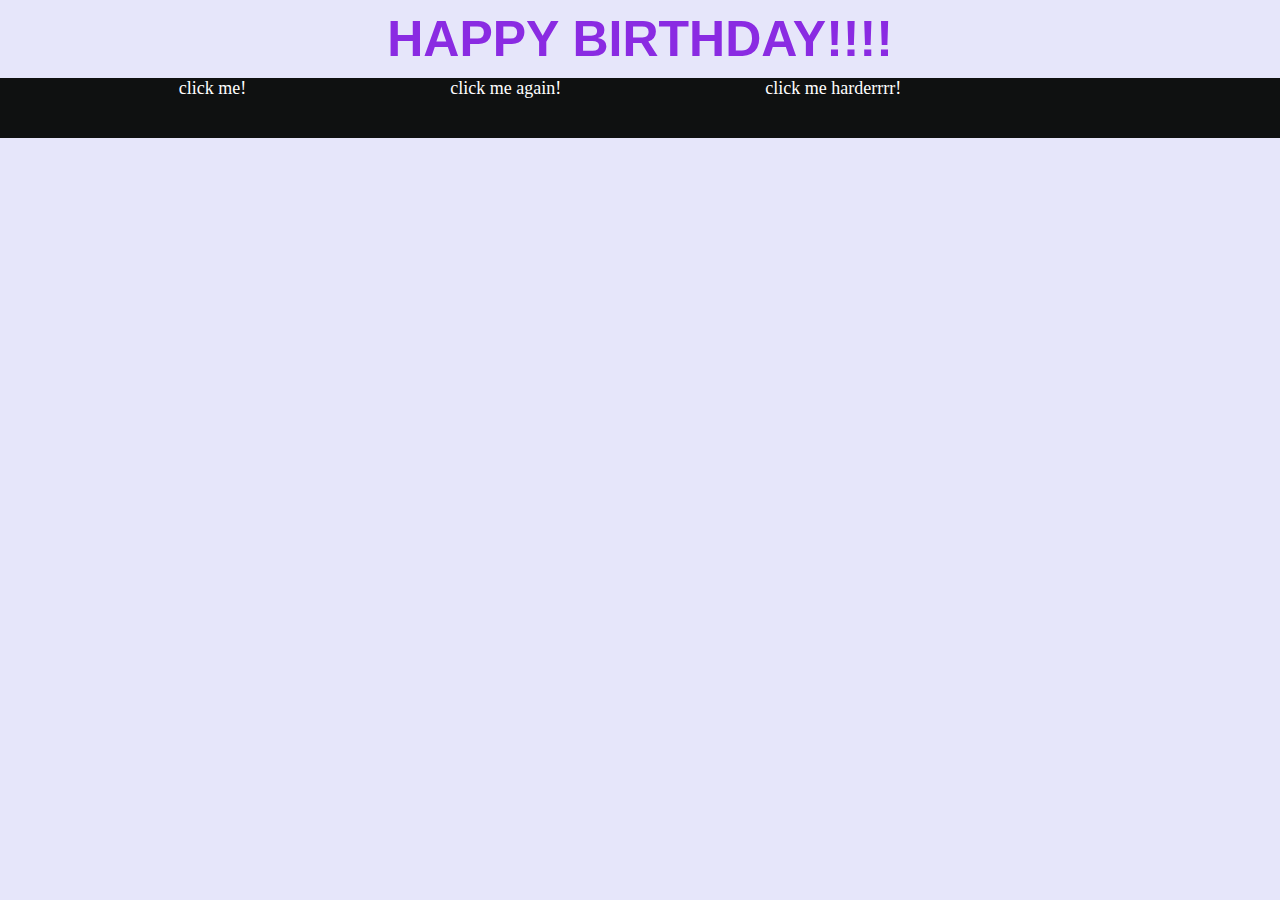
<file: wishing/index.html>
<!DOCTYPE html>
<html lang="en">
<head>
    <meta charset="UTF-8">
    <meta name="viewport" content="width=device-width, initial-scale=1.0">
    <title>Document</title>
    <link rel="stylesheet" href="style.css">
</head>
<body>
    <header>
        <h1 id="happy">HAPPY BIRTHDAY!!!!</h1>

        <div id="navbar">  
            <a href="#">click me!</a>
            <a href="#">click me again!</a>
            <a href="#">click me harderrrr!</a>
        </div>

    </header>

    <div id="middle">

    </div>

    <footer>
        
    </footer>
</body>
</html>
</file>
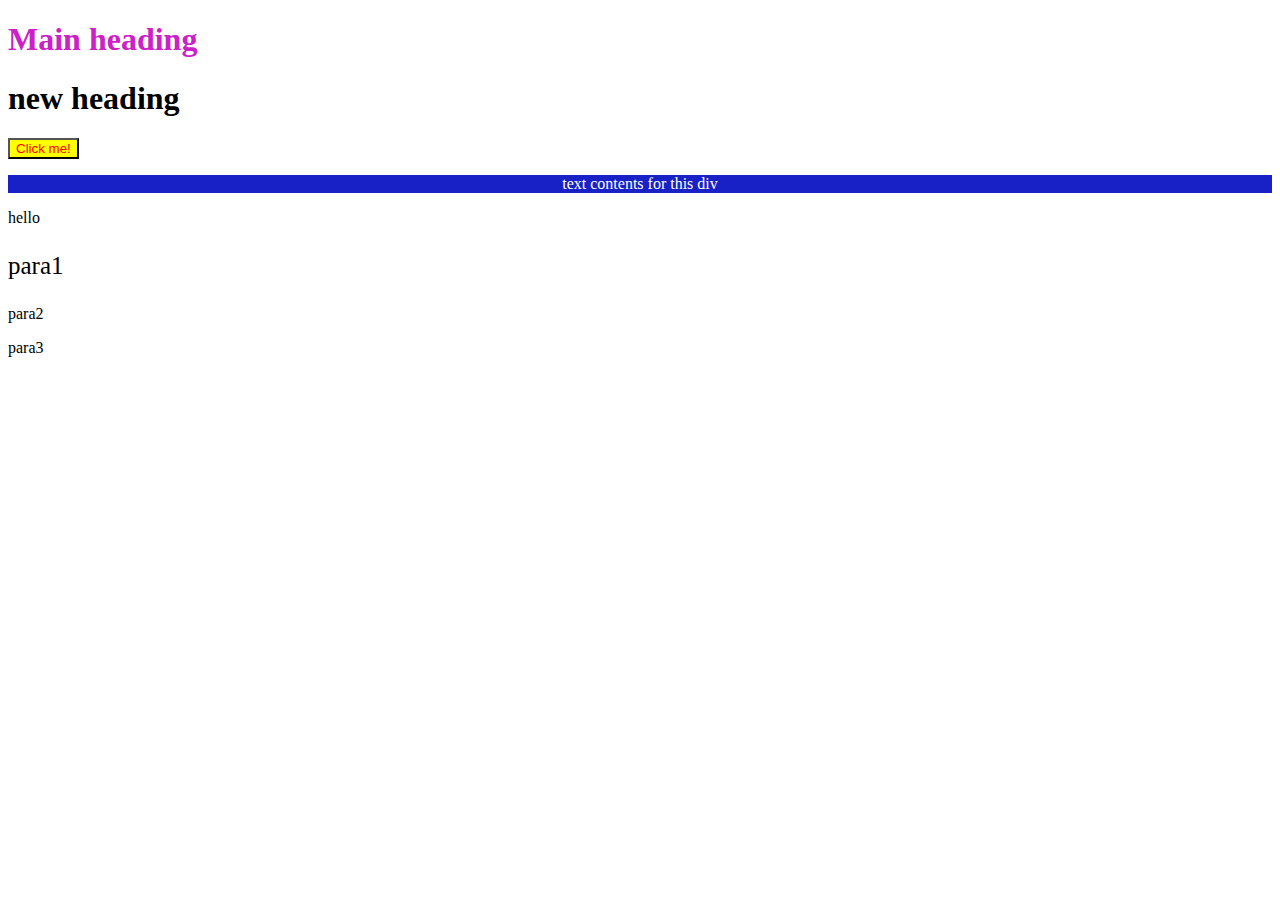
<file: Levels/Level1/index.html>
<!DOCTYPE html>
<html lang="en">
<head>
    <meta charset="UTF-8">
    <meta name="viewport" content="width=device-width, initial-scale=1.0">
    <title>Document</title>
    <link rel = "stylesheet" href = "style.css">
</head>
<body>

    <h1 id="heading1">Main heading</h1>
    <h1 id="heading2">new heading</h1>

    <button> Click me!</button>

    <div id="box">
        <p>text contents for this div</p>
    </div>

    <p>hello</p>

    <p id="one">para1</p>
    <p id="two">para2</p>
    <p id="three">para3</p>
    
</body>
</html>
</file>
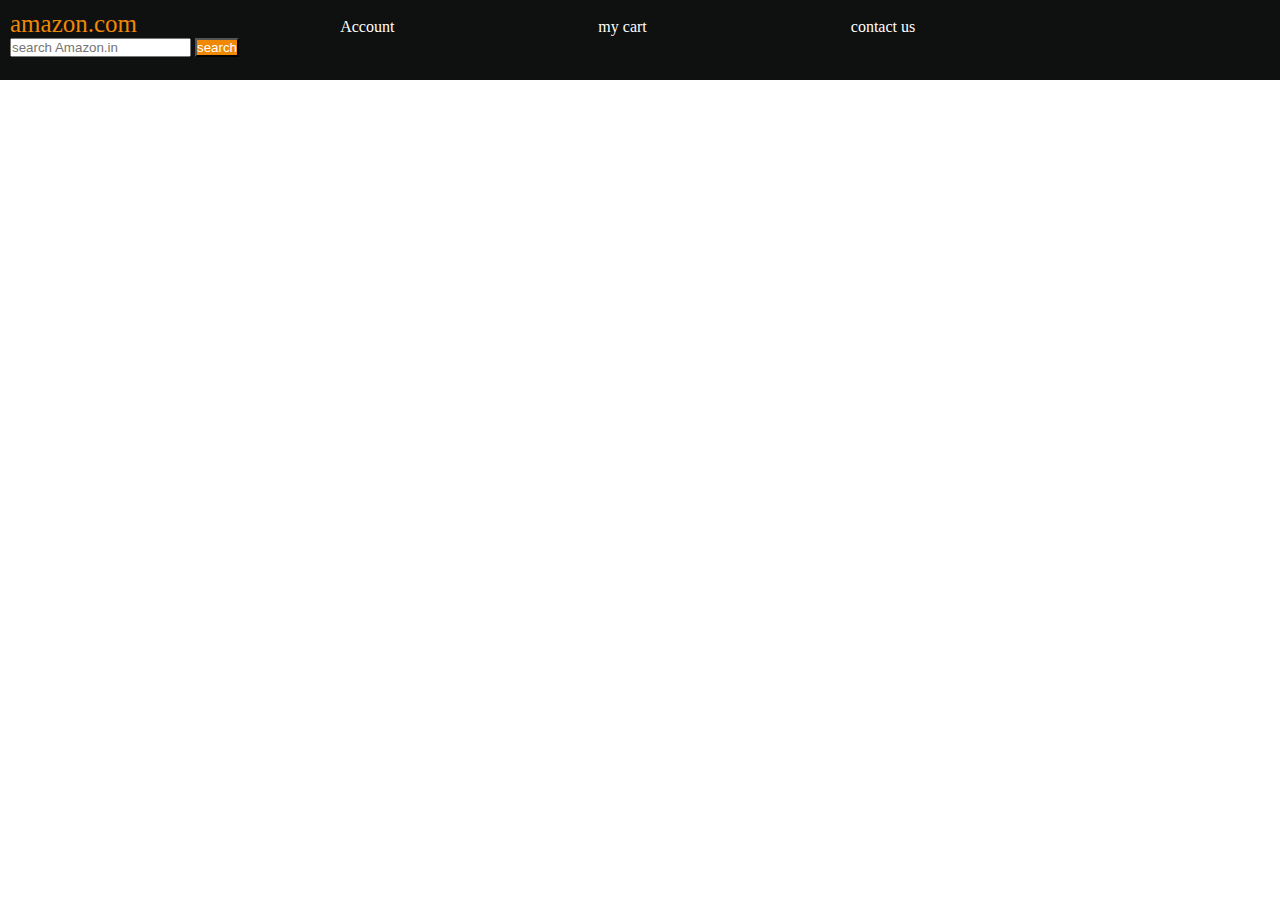
<file: Levels/level2/index.html>
<!DOCTYPE html>
<html lang="en">
<head>
    <meta charset="UTF-8">
    <meta name="viewport" content="width=device-width, initial-scale=1.0">
    <title>Document</title>
    <link rel="stylesheet" href="style.css">
</head>
<body>
    <div id="navbar">
        <a id="logo" href="#">amazon.com</a>
        <a href="#">Account</a>
        <a href="#">my cart</a>
        <a href="#">contact us</a>
        <input placeholder="search Amazon.in">
        <button>search</button>
    </div>
</body>
</html>
</file>
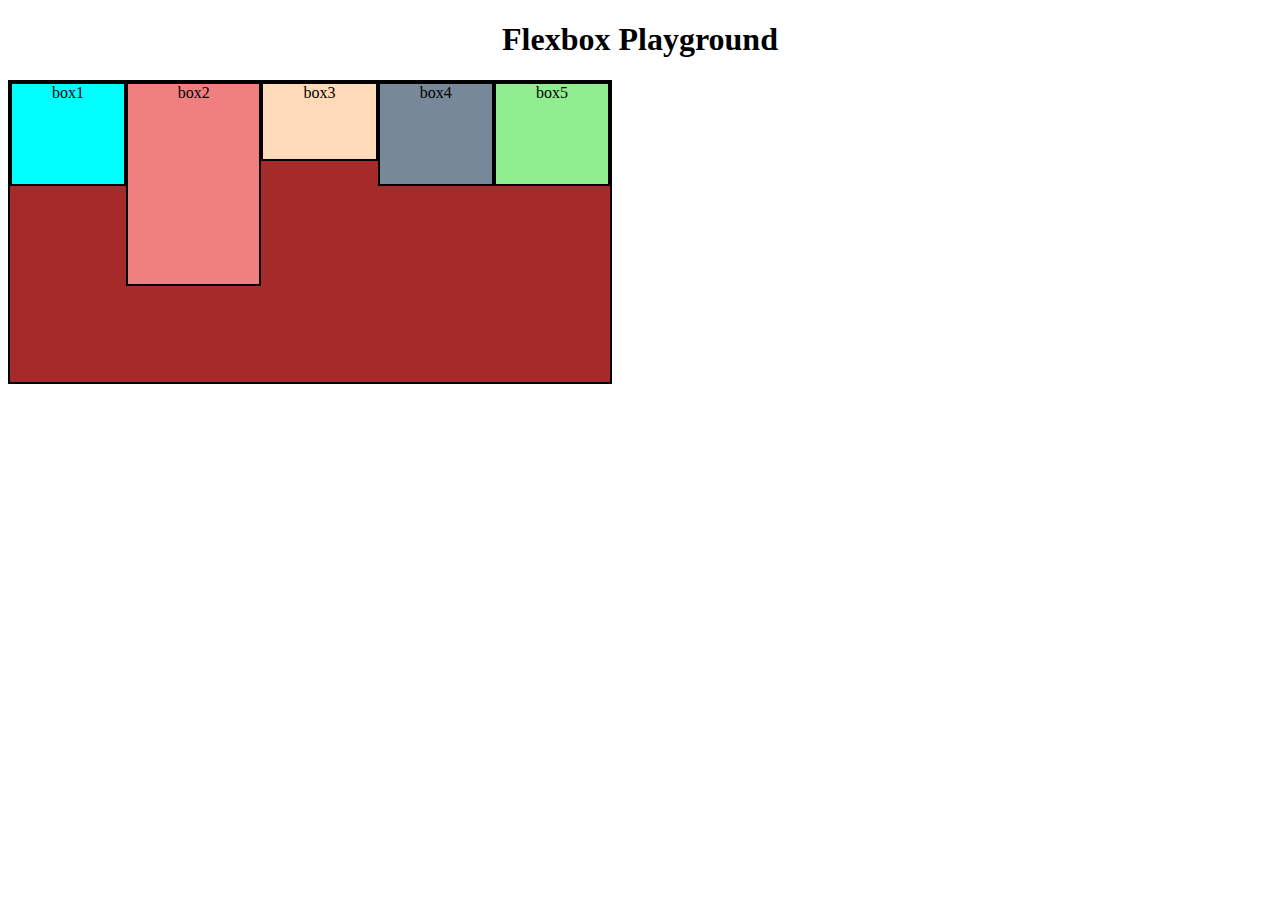
<file: Levels/level4(flexbox)/index.html>
<!DOCTYPE html>
<html lang="en">
<head>
    <meta charset="UTF-8">
    <meta name="viewport" content="width=device-width, initial-scale=1.0">
    <title>Document</title>
    <link rel="stylesheet" href="style.css">
</head>
<body>
    <h1>Flexbox Playground</h1>
    <div id="container">
        <div id="box1">box1</div>
        <div id="box2">box2</div>
        <div id="box3">box3</div>
        <div id="box4">box4</div>
        <div id="box5">box5</div>
    </div>
</body>
</html>
</file>
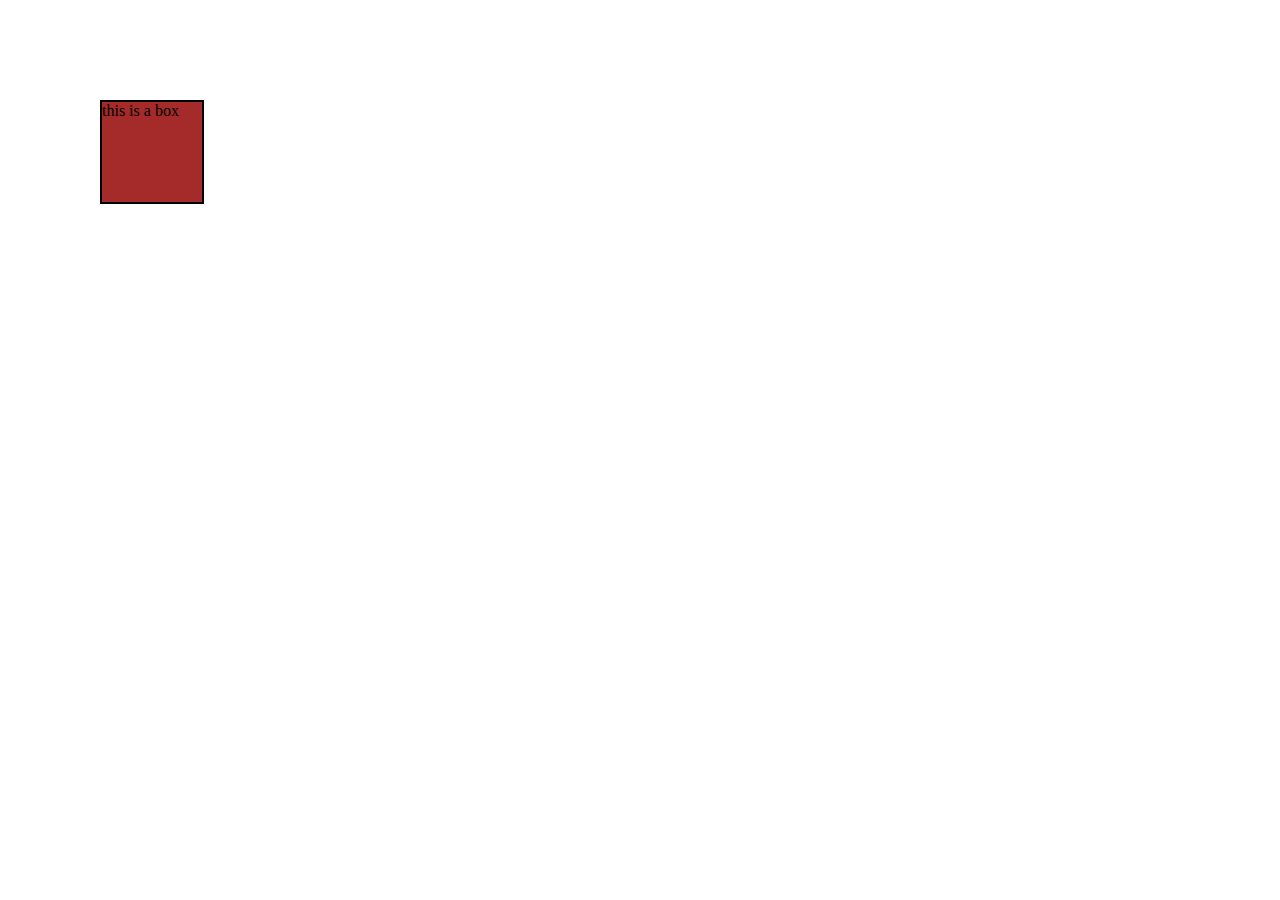
<file: Levels/level5(Transition)/index.html>
<!DOCTYPE html>
<html lang="en">
<head>
    <meta charset="UTF-8">
    <meta name="viewport" content="width=device-width, initial-scale=1.0">
    <title>Transition</title>
    <link rel="stylesheet" href="style.css">
</head>
<body>
    
    <div>
        this is a box
    </div>

</body>
</html>
</file>
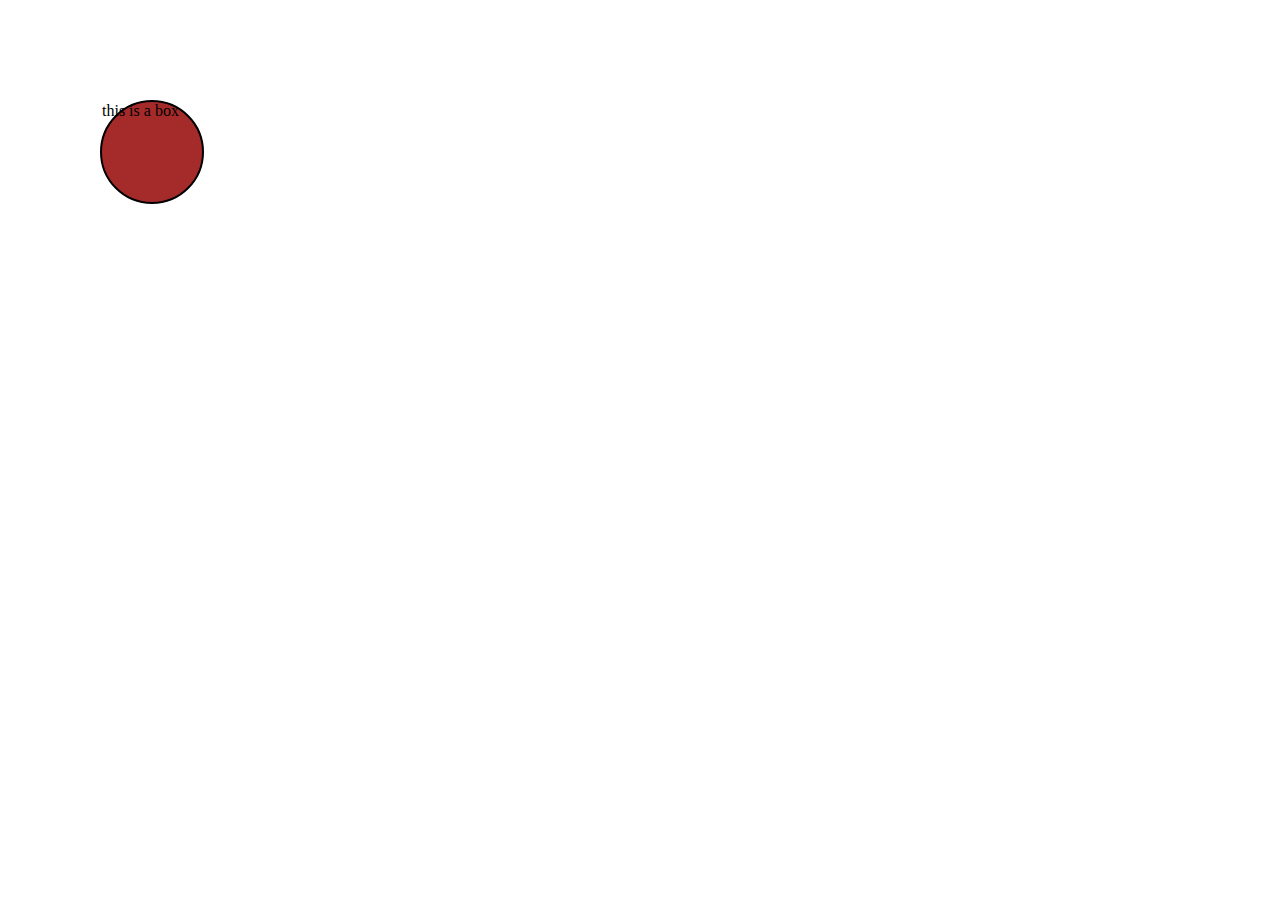
<file: Levels/level5.5(Animation)/index.html>
<!DOCTYPE html>
<html lang="en">
<head>
    <meta charset="UTF-8">
    <meta name="viewport" content="width=device-width, initial-scale=1.0">
    <title>Document</title>
    <link rel="stylesheet" href="style.css">
</head>
<body>
    <div>
        this is a box
    </div>
</body>
</html>
</file>
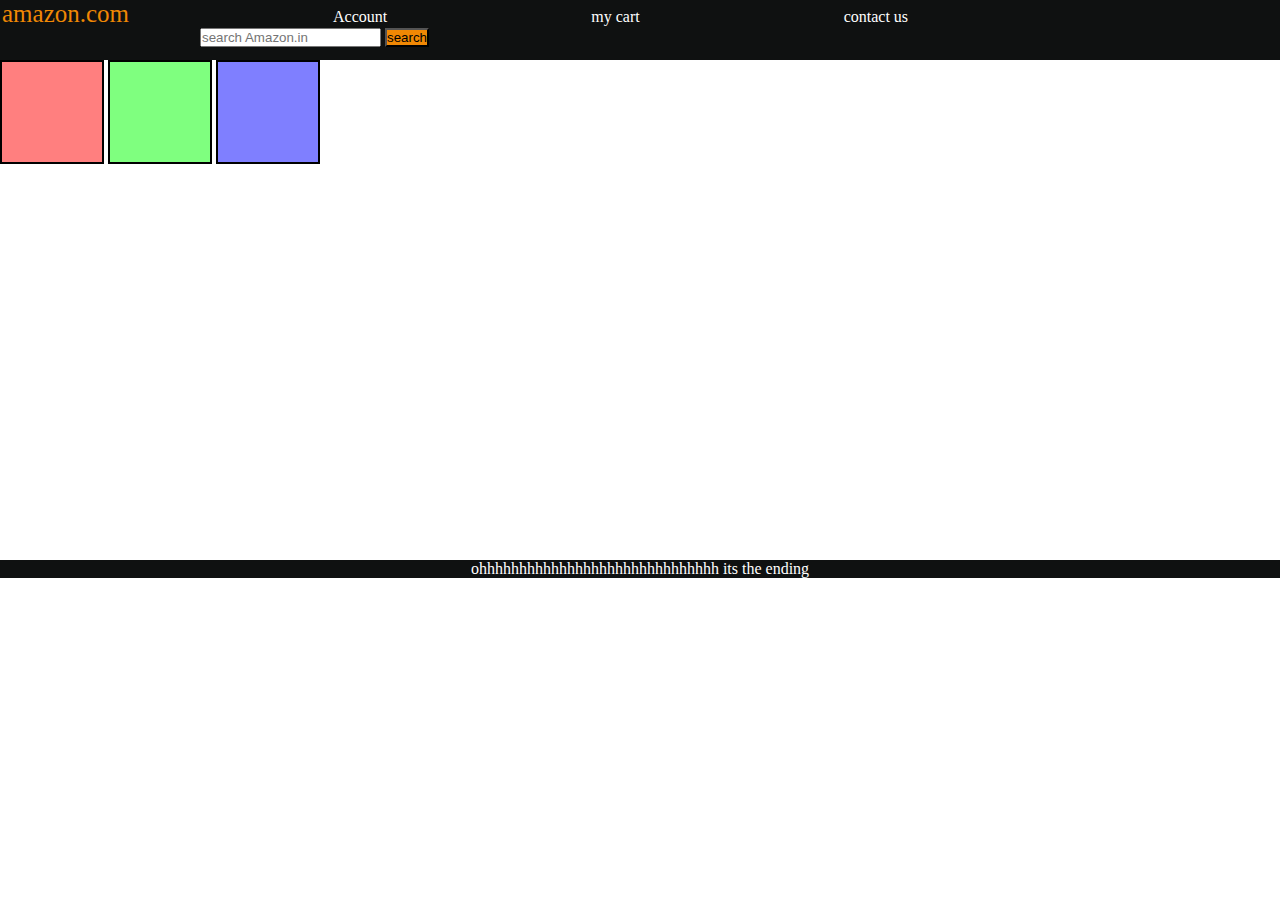
<file: prracticeSets/practiceSet4/index.html>
<!DOCTYPE html>
<html lang="en">
<head>
    <meta charset="UTF-8">
    <meta name="viewport" content="width=device-width, initial-scale=1.0">
    <title>Document</title>
    <link rel="stylesheet" href="style.css">
</head>
<body>
    <header>
        <div id="navbar">
            <a id="logo" href="#">amazon.com</a>
            <a href="#">Account</a>
            <a href="#">my cart</a>
            <a href="#">contact us</a>
            <input placeholder="search Amazon.in">
            <button>search</button>
        </div>
    </header>

    <div id="contentArea">
        <div class="contentBox" style="background-color: rgba(255,0,0,0.5);"></div>
        <div class="contentBox" style="background-color: rgba(0,255,0,0.5);"></div>
        <div class="contentBox" style="background-color: rgba(0,0,255,0.5);"></div>
    </div>
 
    <footer>ohhhhhhhhhhhhhhhhhhhhhhhhhhhhhh its the ending</footer>
</body>
</html>
</file>
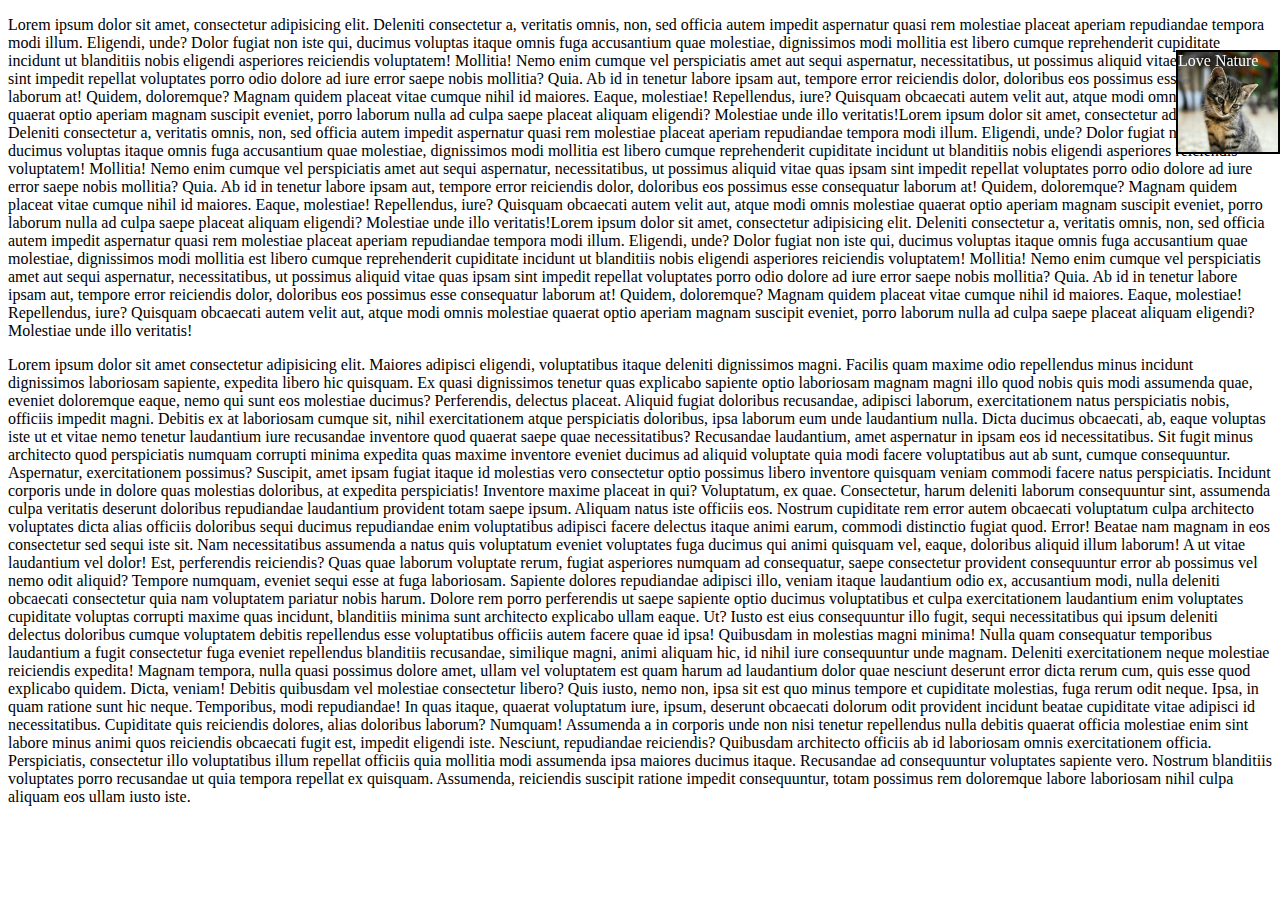
<file: prracticeSets/practiceSet5/index.html>
<!DOCTYPE html>
<html lang="en">
<head>
    <meta charset="UTF-8">
    <meta name="viewport" content="width=device-width, initial-scale=1.0">
    <title>Document</title>
    <link rel="stylesheet" href="style.css">
</head>
<body>
    <p>Lorem ipsum dolor sit amet, consectetur adipisicing elit. Deleniti consectetur a, veritatis omnis, non, sed officia autem impedit aspernatur quasi rem molestiae placeat aperiam repudiandae tempora modi illum. Eligendi, unde?
    Dolor fugiat non iste qui, ducimus voluptas itaque omnis fuga accusantium quae molestiae, dignissimos modi mollitia est libero cumque reprehenderit cupiditate incidunt ut blanditiis nobis eligendi asperiores reiciendis voluptatem! Mollitia!
    Nemo enim cumque vel perspiciatis amet aut sequi aspernatur, necessitatibus, ut possimus aliquid vitae quas ipsam sint impedit repellat voluptates porro odio dolore ad iure error saepe nobis mollitia? Quia.
    Ab id in tenetur labore ipsam aut, tempore error reiciendis dolor, doloribus eos possimus esse consequatur laborum at! Quidem, doloremque? Magnam quidem placeat vitae cumque nihil id maiores. Eaque, molestiae!
    Repellendus, iure? Quisquam obcaecati autem velit aut, atque modi omnis molestiae quaerat optio aperiam magnam suscipit eveniet, porro laborum nulla ad culpa saepe placeat aliquam eligendi? Molestiae unde illo veritatis!Lorem ipsum dolor sit amet, consectetur adipisicing elit. Deleniti consectetur a, veritatis omnis, non, sed officia autem impedit aspernatur quasi rem molestiae placeat aperiam repudiandae tempora modi illum. Eligendi, unde?
    Dolor fugiat non iste qui, ducimus voluptas itaque omnis fuga accusantium quae molestiae, dignissimos modi mollitia est libero cumque reprehenderit cupiditate incidunt ut blanditiis nobis eligendi asperiores reiciendis voluptatem! Mollitia!
    Nemo enim cumque vel perspiciatis amet aut sequi aspernatur, necessitatibus, ut possimus aliquid vitae quas ipsam sint impedit repellat voluptates porro odio dolore ad iure error saepe nobis mollitia? Quia.
    Ab id in tenetur labore ipsam aut, tempore error reiciendis dolor, doloribus eos possimus esse consequatur laborum at! Quidem, doloremque? Magnam quidem placeat vitae cumque nihil id maiores. Eaque, molestiae!
    Repellendus, iure? Quisquam obcaecati autem velit aut, atque modi omnis molestiae quaerat optio aperiam magnam suscipit eveniet, porro laborum nulla ad culpa saepe placeat aliquam eligendi? Molestiae unde illo veritatis!Lorem ipsum dolor sit amet, consectetur adipisicing elit. Deleniti consectetur a, veritatis omnis, non, sed officia autem impedit aspernatur quasi rem molestiae placeat aperiam repudiandae tempora modi illum. Eligendi, unde?
    Dolor fugiat non iste qui, ducimus voluptas itaque omnis fuga accusantium quae molestiae, dignissimos modi mollitia est libero cumque reprehenderit cupiditate incidunt ut blanditiis nobis eligendi asperiores reiciendis voluptatem! Mollitia!
    Nemo enim cumque vel perspiciatis amet aut sequi aspernatur, necessitatibus, ut possimus aliquid vitae quas ipsam sint impedit repellat voluptates porro odio dolore ad iure error saepe nobis mollitia? Quia.
    Ab id in tenetur labore ipsam aut, tempore error reiciendis dolor, doloribus eos possimus esse consequatur laborum at! Quidem, doloremque? Magnam quidem placeat vitae cumque nihil id maiores. Eaque, molestiae!
    Repellendus, iure? Quisquam obcaecati autem velit aut, atque modi omnis molestiae quaerat optio aperiam magnam suscipit eveniet, porro laborum nulla ad culpa saepe placeat aliquam eligendi? Molestiae unde illo veritatis!</p>
    
    
    <div>Love Nature</div>

    
    <p>Lorem ipsum dolor sit amet consectetur adipisicing elit. Maiores adipisci eligendi, voluptatibus itaque deleniti dignissimos magni. Facilis quam maxime odio repellendus minus incidunt dignissimos laboriosam sapiente, expedita libero hic quisquam.
    Ex quasi dignissimos tenetur quas explicabo sapiente optio laboriosam magnam magni illo quod nobis quis modi assumenda quae, eveniet doloremque eaque, nemo qui sunt eos molestiae ducimus? Perferendis, delectus placeat.
    Aliquid fugiat doloribus recusandae, adipisci laborum, exercitationem natus perspiciatis nobis, officiis impedit magni. Debitis ex at laboriosam cumque sit, nihil exercitationem atque perspiciatis doloribus, ipsa laborum eum unde laudantium nulla.
    Dicta ducimus obcaecati, ab, eaque voluptas iste ut et vitae nemo tenetur laudantium iure recusandae inventore quod quaerat saepe quae necessitatibus? Recusandae laudantium, amet aspernatur in ipsam eos id necessitatibus.
    Sit fugit minus architecto quod perspiciatis numquam corrupti minima expedita quas maxime inventore eveniet ducimus ad aliquid voluptate quia modi facere voluptatibus aut ab sunt, cumque consequuntur. Aspernatur, exercitationem possimus?
    Suscipit, amet ipsam fugiat itaque id molestias vero consectetur optio possimus libero inventore quisquam veniam commodi facere natus perspiciatis. Incidunt corporis unde in dolore quas molestias doloribus, at expedita perspiciatis!
    Inventore maxime placeat in qui? Voluptatum, ex quae. Consectetur, harum deleniti laborum consequuntur sint, assumenda culpa veritatis deserunt doloribus repudiandae laudantium provident totam saepe ipsum. Aliquam natus iste officiis eos.
    Nostrum cupiditate rem error autem obcaecati voluptatum culpa architecto voluptates dicta alias officiis doloribus sequi ducimus repudiandae enim voluptatibus adipisci facere delectus itaque animi earum, commodi distinctio fugiat quod. Error!
    Beatae nam magnam in eos consectetur sed sequi iste sit. Nam necessitatibus assumenda a natus quis voluptatum eveniet voluptates fuga ducimus qui animi quisquam vel, eaque, doloribus aliquid illum laborum!
    A ut vitae laudantium vel dolor! Est, perferendis reiciendis? Quas quae laborum voluptate rerum, fugiat asperiores numquam ad consequatur, saepe consectetur provident consequuntur error ab possimus vel nemo odit aliquid?
    Tempore numquam, eveniet sequi esse at fuga laboriosam. Sapiente dolores repudiandae adipisci illo, veniam itaque laudantium odio ex, accusantium modi, nulla deleniti obcaecati consectetur quia nam voluptatem pariatur nobis harum.
    Dolore rem porro perferendis ut saepe sapiente optio ducimus voluptatibus et culpa exercitationem laudantium enim voluptates cupiditate voluptas corrupti maxime quas incidunt, blanditiis minima sunt architecto explicabo ullam eaque. Ut?
    Iusto est eius consequuntur illo fugit, sequi necessitatibus qui ipsum deleniti delectus doloribus cumque voluptatem debitis repellendus esse voluptatibus officiis autem facere quae id ipsa! Quibusdam in molestias magni minima!
    Nulla quam consequatur temporibus laudantium a fugit consectetur fuga eveniet repellendus blanditiis recusandae, similique magni, animi aliquam hic, id nihil iure consequuntur unde magnam. Deleniti exercitationem neque molestiae reiciendis expedita!
    Magnam tempora, nulla quasi possimus dolore amet, ullam vel voluptatem est quam harum ad laudantium dolor quae nesciunt deserunt error dicta rerum cum, quis esse quod explicabo quidem. Dicta, veniam!
    Debitis quibusdam vel molestiae consectetur libero? Quis iusto, nemo non, ipsa sit est quo minus tempore et cupiditate molestias, fuga rerum odit neque. Ipsa, in quam ratione sunt hic neque.
    Temporibus, modi repudiandae! In quas itaque, quaerat voluptatum iure, ipsum, deserunt obcaecati dolorum odit provident incidunt beatae cupiditate vitae adipisci id necessitatibus. Cupiditate quis reiciendis dolores, alias doloribus laborum? Numquam!
    Assumenda a in corporis unde non nisi tenetur repellendus nulla debitis quaerat officia molestiae enim sint labore minus animi quos reiciendis obcaecati fugit est, impedit eligendi iste. Nesciunt, repudiandae reiciendis?
    Quibusdam architecto officiis ab id laboriosam omnis exercitationem officia. Perspiciatis, consectetur illo voluptatibus illum repellat officiis quia mollitia modi assumenda ipsa maiores ducimus itaque. Recusandae ad consequuntur voluptates sapiente vero.
    Nostrum blanditiis voluptates porro recusandae ut quia tempora repellat ex quisquam. Assumenda, reiciendis suscipit ratione impedit consequuntur, totam possimus rem doloremque labore laboriosam nihil culpa aliquam eos ullam iusto iste.</p>
    
</body>
</html>
</file>
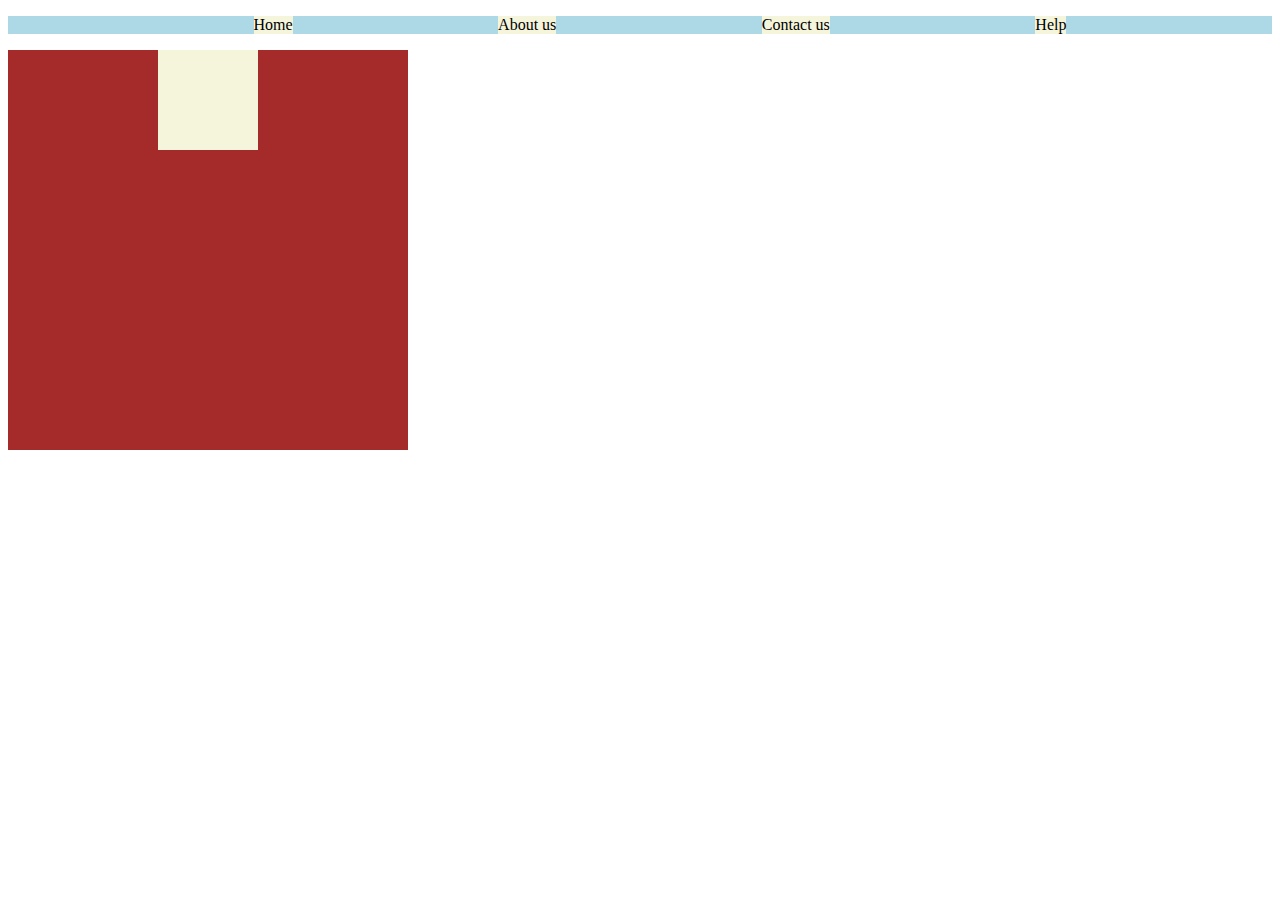
<file: prracticeSets/practiceSet6/index.html>
<!DOCTYPE html>
<html lang="en">
<head>
    <meta charset="UTF-8">
    <meta name="viewport" content="width=device-width, initial-scale=1.0">
    <title>Practice Set</title>
    <link rel="stylesheet" href="style.css">
</head>
<body>
    <ul class="navbar">
        <li><a href="#">Home</a></li>
        <li><a href="#">About us</a></li>
        <li><a href="#">Contact us</a></li>
        <li><a href="#">Help</a></li>
    </ul>

    <div class="outer">
        <div class="inner">

        </div>
    </div>
</body>
</html>
</file>
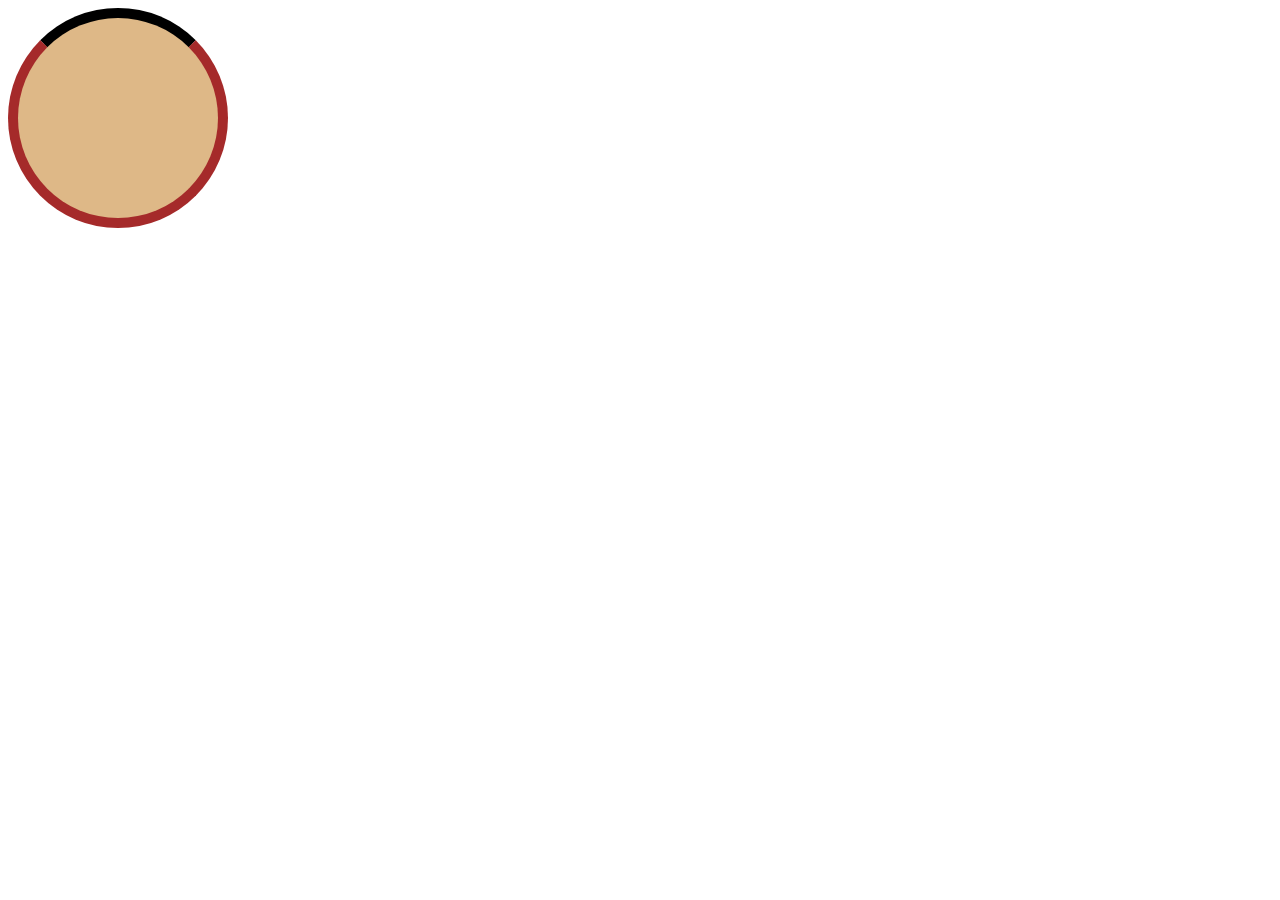
<file: prracticeSets/practiceSet8/index.html>
<!DOCTYPE html>
<html lang="en">
<head>
    <meta charset="UTF-8">
    <meta name="viewport" content="width=device-width, initial-scale=1.0">
    <title>Document</title>
    <link rel="stylesheet"  href="style.css">
</head>
<body>
    <div>
        
    </div>
</body>
</html>
</file>
<file: wishing/style.css>
*{
    margin: 0;
    padding: 0;
    background-color: lavender;
}

#navbar{
    height: 60px;
    background-color: #0f1111;
    color: white;
    text-align: center;
}

h1{ 

    margin: 10px;
    text-align: center;
    color: blueviolet;
    font-family:'Segoe UI', Tahoma, Geneva, Verdana, sans-serif;
    font-size: 50px;
}

a{
    text-decoration: none;
}

a{
    padding-right: 200px;
    font-size: large;
    background-color: #0f1111;
    color: white;
}
</file>
<file: Levels/Level1/style.css>
/* h1{
    color: red;
} */

body{
    background-color: rgb(255, 255, 255);
}

button{
    color: #ff0000;
    background-color: yellow;
}

#heading1{
    color: rgb(203, 33,198);
}

#box{
    background-color : rgb(23, 33,198);
    color : white;
    p{
        text-align: center;
    }
}

#one{
    font-size: 25px;
}
</file>
<file: Levels/level2/style.css>
*{
    padding: 0;
    margin: 0;
    color: white;
}

#navbar{
    height: 60px;
    background-color: #0f1111;
    padding: 10px 10px 10px 10px;
}

button{
    background-color: #f08804;
}

#logo{
    color: #f08804;
    font-size: 25px;
}
a{
    margin-right: 200px;
    text-decoration: none;
}
</file>
<file: Levels/level4(flexbox)/style.css>
body{
    text-align: center;
}

 div{
    height: 100px;
    width: 150px;
    display: inline-block;
    border: 2px solid black;
} 

#container{
  
    display: flex;
    width: 600px; 
    height:300px;
    background-color: brown;
    flex-direction: row;
    justify-content: center; 
    /* flex-wrap: wrap; */
    align-items: flex-start;

    /* align-content: flex-start; */
}

#box1{
    background-color: aqua;
}

#box2{
    background-color: lightcoral;
    height: 200px;
    /* align-self: flex-end; */
    flex-shrink: 0.5;
}

#box3{
    background-color: peachpuff;
    height: 75px;
}

#box4{
    background-color: lightslategrey;
}

#box5{
    background-color: lightgreen;
    /* align-self: flex-end; */
}
</file>
<file: Levels/level5(Transition)/style.css>
div{
    height: 100px;
    width: 100px;
    background-color: brown;
    border: 2px solid black;
    position: absolute;
    top: 100px;
    left: 100px;
    /* transition-property: all;
    transition-duration: 1ms;
    transition-timing-function: steps(2); */

    /* transform: rotate(90deg); */

    /* rotate: x 45deg; */

    /* transform: scale(2); */

    transition: all 0.5s ease-in;

}

div:hover{
    background-color: red;
    color: white;
    font-size: large;

    /* transform: rotate(90deg);
    transform: scale(2); */
    transform: translateX(50px);
}

div:active{
    background-color: black ;
    color: black;
}
</file>
<file: Levels/level5.5(Animation)/style.css>
div{
    height: 100px;
    width: 100px;
    border-radius: 50%;
    background-color: brown;
    border: 2px solid black;
    position: absolute;
    top: 100px;
    left: 100px;
    
    /* animation-name: colorAnimate;
    animation-direction: alternate;

    animation-duration: 2s;

    animation-iteration-count: infinite; */

    animation: colorAnimate 2s ease-in-out 0s infinite alternate ;

}

/* made a template for the animation */
@keyframes colorAnimate{
    from{
        left: 0px;
        background-color: blueviolet;
    }

    50%{
        background-color: blanchedalmond;
    }
    
    to{
        left:400px;
    }
}


div:hover{
    
}
</file>
<file: prracticeSets/practiceSet4/style.css>
*{
    margin: 0;
    padding: 0;
    
}

#navbar{
    height: 60px;
    background-color: #0f1111;
    color: white;
}

button{
    background-color: #f08804;
}

#logo{
    color: #f08804;
    font-size: 25px;
    margin-left: 2px;
}

input{
    margin-left: 200px;
}
a{  
    color: white;
    margin-left: 200px;
    text-decoration: none;
}

 #contentArea{
    height: 500px;
 }

.contentBox{
    height: 100px;
    width: 100px;
    border: 2px solid black;

    display: inline-block;

}

footer{
    background-color: #0f1111;
    color: white;
    text-align: center;
}
</file>
<file: prracticeSets/practiceSet5/style.css>
div{

    height: 100px;
    width: 100px;
    background-image: url("cat_photo.jpg");
    background-size: cover;
    border: 2px solid black;
    position: fixed;
    right:0px; 
    color: white;
    top: 50px;
}
</file>
<file: prracticeSets/practiceSet6/style.css>
/* div{
    background-color: lightblue;
    display: flex;
    justify-content: space-evenly;
}

a{
    text-decoration: none;
    color: black;
    background-color: beige;
}

li{
    list-style-type: none;
    display: inline;
} */

.navbar{
    background-color: lightblue;
    display: flex;
    justify-content: space-evenly;
}

a{
    text-decoration: none;
    color: black;
}

li{
    list-style-type: none;
    background-color: beige;
}

.outer{
    height: 400px;
    width: 400px;
    background-color: brown;
    display: flex;
    justify-content: center;
    align-items: center;
}

.inner{
    height: 100px;
    width: 100px;
    background-color: beige;
    align-self: flex-start;
}
</file>
<file: prracticeSets/practiceSet8/style.css>
div{
    height: 200px;
    width: 200px;
    border-radius: 50%;
    border: 10px solid brown;
    border-top: 10px solid black;
    align-content: center;
    background-color: burlywood;

    /* NOW ANIMATION BEGINS */

    animation: spin 0.9s ease-in-out 0s infinite normal ;
}

@keyframes spin {

    0%{
        transform: rotate(0deg);
    }

    100%{
        transform: rotate(360deg);
    }
    
}
</file>
